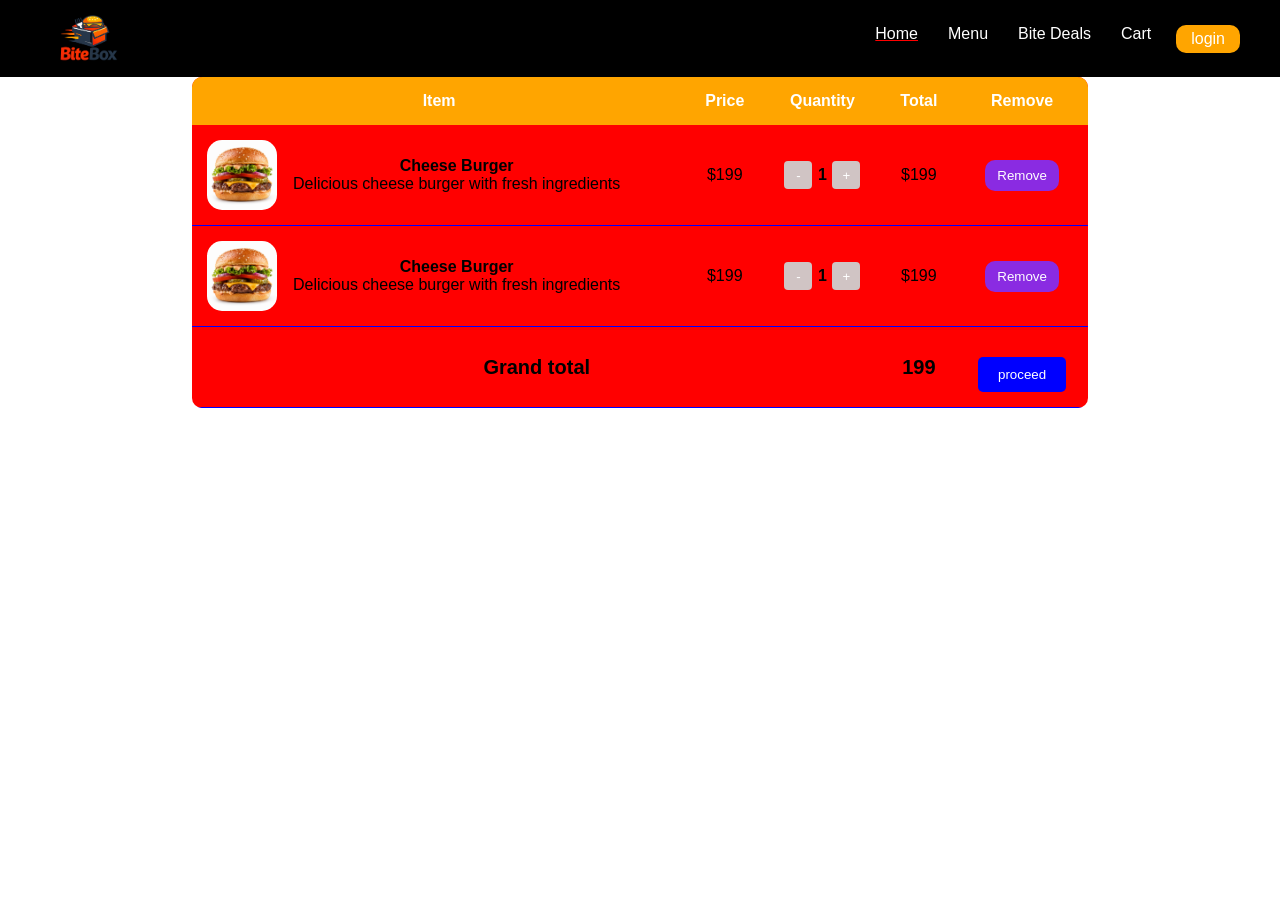
<file: cart.html>
<!DOCTYPE html>
<html lang="en">

<head>
    <meta charset="UTF-8">
    <meta name="viewport" content="width=device-width, initial-scale=1.0">
    <title>Document</title>
    <link rel="stylesheet" href="css/style.css">
</head>

<body>
     <header>
        <nav>
            <div>
                <img src="images/logo.png" alt="logo" width="100px" />
>
                <ul>
                    <li><a href="" class="active">Home</a></li>
                    <li><a href="Menu.html">Menu</a></li>
                    <li><a href="biteDeals.html">Bite Deals</a></li>
                    <li><a href="cart.html">Cart <i class="fa-solid fa-cart-shopping"></i>
                        </a></li>
                    <li><a href="login.html">login <i class="fa-solid fa-right-from-bracket"></i>
                        </a></li>
                </ul>
            </div>
        </nav>
    </header>

    <section class="cart">
        <table >
            <thead>
                <tr>
                    <th>Item</th>
                    <th>Price</th>
                    <th>Quantity</th>
                    <th>Total</th>
                    <th>Remove</th>
                </tr>
            </thead>
            <tbody>
                <tr>
                    <td class="item">
                        <img src="images/Burger.png" alt="">
                        <div>
                            <h4>Cheese Burger</h4>
                            <p>Delicious cheese burger with fresh ingredients</p>
                        </div>
                    </td>
                    <td>
                        $199
                    </td>
                    <td>
                        <div class="qty-box">
                            <button> - </button>
                            <span>1</span>
                            <button> + </button>
                        </div>
                    </td>
                    <td>
                        $199
                    </td>
                    <td>
                        <button class="remove">Remove</button>
                    </td>
                </tr>
                 <tr>
                    <td class="item">
                        <img src="images/Burger.png" alt="">
                        <div>
                            <h4>Cheese Burger</h4>
                            <p>Delicious cheese burger with fresh ingredients</p>
                        </div>
                    </td>
                    <td>
                        $199
                    </td>
                    <td>
                        <div class="qty-box">
                            <button> - </button>
                            <span>1</span>
                            <button> + </button>
                        </div>
                    </td>
                    <td>
                        $199
                    </td>
                    <td>
                        <button class="remove">Remove</button>
                    </td>
                </tr>
                <tr class="Grand-total">
                    <td colspan="3"> Grand total</td>
                    <td>199</td>
                    <td><button>proceed</button></td>
                </tr>
            </tbody>
        </table>


    </section>
</body>

</html>
</file>
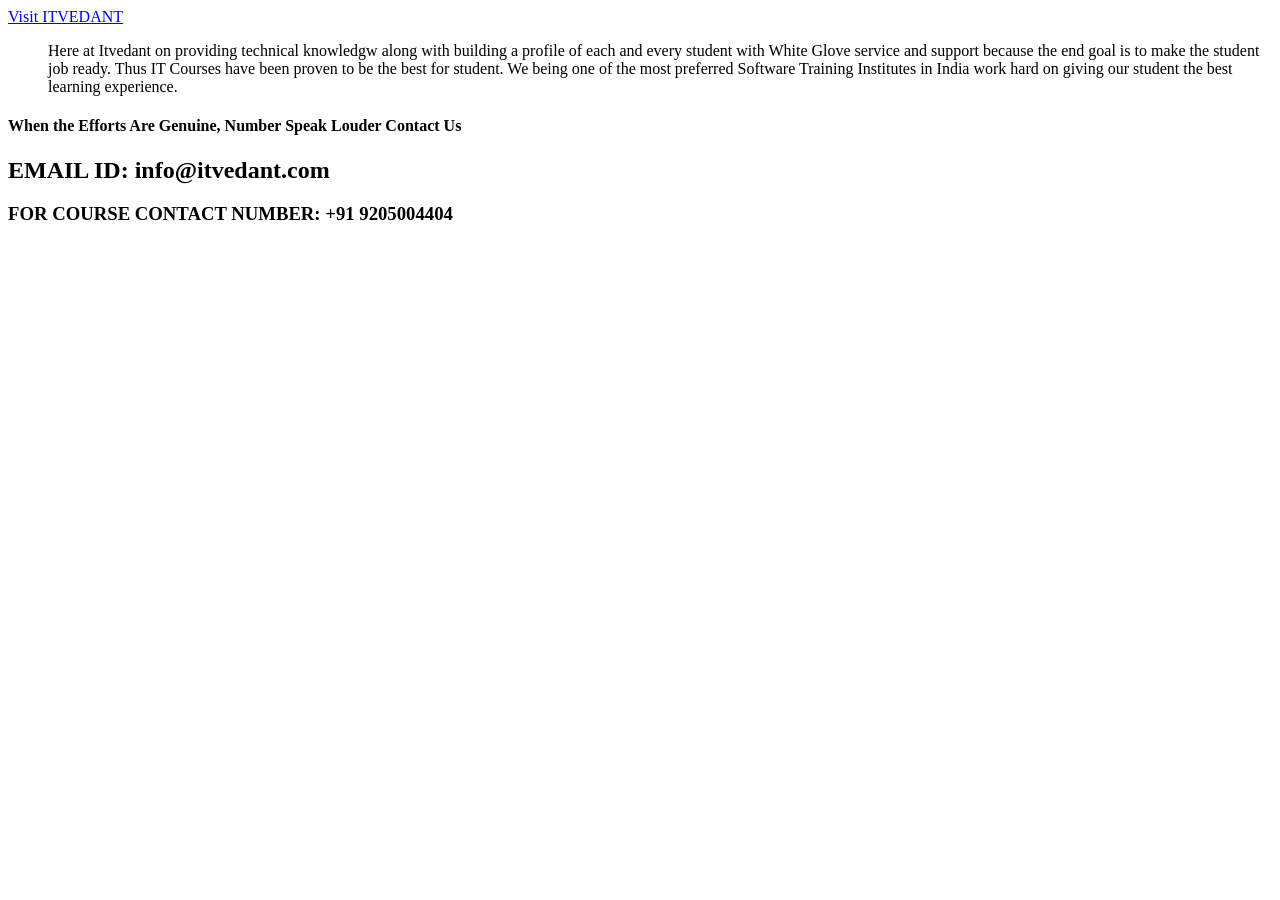
<file: practice/list.html>
<!DOCTYPE html>
<html lang="en">
<head>
    <meta charset="UTF-8">
    <meta name="viewport" content="width=, initial-scale=1.0">
    <title>ITVEDANT</title>
    <a href="https://www.itvedant.com" target="_blank">Visit ITVEDANT</a>
</head>
<body>
    
    <dl>
        
        <dd>Here at Itvedant on providing technical knowledgw along with building a profile of each and every student with White Glove service and support because the end goal is to make the student job
            ready. Thus IT Courses have been proven to be the best for student. We being one of the most preferred Software Training Institutes in India work hard on giving our student the best learning experience. </dd>
            <h4>When the Efforts Are Genuine, Number Speak Louder Contact Us</h4>

            <h2>EMAIL ID: info@itvedant.com</h2>
            <h3>FOR COURSE CONTACT NUMBER: +91 9205004404</h3>
    </dl>
</body>
</html>
</file>
<file: css/style.css>
*{
    margin: 0;
    padding: 0;
    box-sizing: border-box;
    font-family: "Roboto", sans-serif;
}

nav div a {
    text-decoration: none;
    color: white;
    padding: 5px;
}

nav div
{
    display: flex;
    justify-content: space-between;
    align-items: center;
    background-color: black;
    padding: 15px 40px;

}


ul
{
    display: flex;
    list-style: none;
    gap: 20px;
}

a:hover
{
    color: red;
}

nav div li:last-child
{
    background-color: orange;
    padding: 5px 10px;
    border-radius: 10px;
}

nav div li:last-child a:hover 
{
    color: blue;
    background-color: brown;
}

nav h2
{
    color: white;
}

.active 
{
    text-decoration: underline red;
}

.hero
{
    background-color: red;
    height: 90vh;
    background: url('../images/Banner.png');
    background-size: cover;
    display: flex;
    justify-content: center;
    align-items: center;
    color: white;
}

.hero button 
{
    background-color: red;
    color: white;
    padding: 10px 20px;
    border: none;
    border-radius: 5px;
    margin-top: 15px;
    cursor: pointer;
}

.hero button:hover
{
    background-color: darkred;

}

.video-section
{
    display: flex;
    align-items: center;
    justify-content: space-between;
    padding: 50px;
    gap: 40px;
}

.video-text
{
    flex: 1;
}

.video-box
{
    flex: 1;
}

.video-section video
{
    width: 100%;
    border-radius: 10px;
}

.video-text h2
{
    font-size: 50px;
    margin-bottom: 20px;
}

.video-text p
{
    font-size: 18px;
    color:brown
}

.about
{
    text-align: center;
    background-color: aqua;
    padding: 50px 20px;
}

.about h2 {
    
    font-size: 32px;
    margin-bottom: 20px;
    color: red;
}

.about p
{
    max-width: 700px;
    background-color: aqua;
    line-height: 1.6;
    margin: auto;
    color:rgb(255, 127, 127);
    font-size: 20px;
}

.card
{
    background-color: white;
    padding: 15px;
    text-align: center;
    box-shadow: 10px 10px 10px 0 gray; 
    border-radius: 10px;
}

.menu-container
{
    display: grid;
    grid-template-columns: repeat(4, 1fr);
    gap: 20px;
    padding: 20px;
}
.card img
{
    width: 100%;
    object-fit: cover;
}

.card button
{
    background-color: red;
    color: white;
    padding: 6px 12px;
    border: none;
    border-radius: 5px;
    margin-top: 5px;
    cursor: pointer;
}

.icon-box
{
    min-width: 100px;
    text-align: center;
    cursor: pointer;
    transition: 1s;
}

.icon-box img{
    width: 70px;
    border-radius: 50%;
    border: 2px solid red;
    padding: 5px;
}

.category-icons
{
    display: flex;
    gap: 20px;
    justify-content: center;
    align-items: center;
    overflow-x: auto;
    border: 2px solid green;
}

.icon-box p
{
    margin-top: 8px;
    font-size: 16px;
    color: red;
}

.icon-box img:hover
{
    transform: scale(1.1);
    transition: 0.5s;
}

header
{
    position: sticky;
    top: 0;
    z-index: 100;
}

table
{
    width: 70%;
    border-collapse: collapse;
    background-color: red;
    border-radius: 10px;
    margin: auto;
    overflow: hidden;

}

thead
{
    background-color: orange;
    color: white;

}

th, td
{
    text-align: center;
    padding: 15px;
}

tbody tr
{
    border-bottom: 1px solid blue;

}

.item
{
    display: flex;
    align-items: center;
    gap: 16px;

}

.item img
{
    width: 70px;
    height: 70px;
    border-radius:15px;
}

.remove
{
    background-color: blueviolet;
    border: none;
    color: white;
    padding: 8px 12px;
    cursor: pointer;
    border-radius: 10px;

}

.remove:hover
{
    background-color: rgb(180, 118, 118);
}

.Grand-total td
{
    font-weight: bold;
    font-size: 20px;
}

.Grand-total button{
    margin-top: 15px;
    padding: 10px 20px;
    background: blue;
    color: white;
    border: none;
    border-radius: 5px;
    cursor: pointer;
}

.qty-box
{
    display: flex;
    justify-content: center;
    align-items: center;
}

.qty-box button{
    width: 28px;
    height: 28px;
    border: none;
    background-color: rgb(208, 196, 196);
    color: white;
    border-radius: 4px;
    cursor: pointer;
}

.qty-box span
{
    font-weight: bold;
    min-width: 20px;
}

.auth-container 
{
    height: 100vh;
    display: flex;
    justify-content: center;
    align-items: center;
    background: linear-gradient(110deg,red ,yellow ,grey);

}

.auth-box
{
    background-clip: white;
    padding: 35px;
    border-radius: 10px;
    width: 320px;
    text-align: center;
    box-shadow: 0px 8px 25px black;
}

.auth-box h2
{
    color: black;
    margin-bottom: 20px;
}

.auth-box input
{
   width: 100%;
   padding: 10px;
   margin: 10px 0;
   border: 1px solid white;
   border-radius: 5pc;

}

.auth-box input:focus
{
    border-color: red;
}

.auth-box button
{
    width:100%;
    padding: 10px;
    background: red;
    color:White;
    border: none;
    border-radius: 5px;
    margin-top: 10px;
    cursor: pointer;
}

.auth-box button:hover{
    background-color: orange ;
}

.auth-box p{
    margin-top: 12px;
    font-size: 14px;
}

.auth-box a{
    color: red;
    text-decoration: none;
}

.deals-page 
{
    padding: 40px;
    background-color: bisque;
}

.deal-hero
{
    background: linear-gradient(black, grey);
    color:white;
    text-align:center;
    padding: 20px;
    border-radius: 20px;
    margin: 40px;
}

.deal-hero h1{
    font-size: 40px;
}

.deal-hero p
{
    font-size: 18px;
}

.section-title
{
    margin: 30px 0 20px;
    font-size: 28px;
    color:black;
}

.combo-section
{
    padding: 40px;
    background-color: bisque;
}

.combo-container
{
    display: grid;
    grid-template-columns: repeat(3,1fr);
    gap: 25px;
}

.combo-card img{
    width: 100%;
    border-radius: 10px;
    margin-bottom: 15px;

}

.combo-card
{
    background-color: antiquewhite;
    padding: 20px;
    border-radius: 12px;
    text-align: center;
    border: 20px solid gray;
    box-shadow: 0px 0px 10px rgb(96, 93, 93);
    transition: 0.3s;
}

.combo-card h4{
    margin: 10px 0;
}

.combo-card h4 span
{
    text-decoration: line-through red;
    margin-right: 10px;

}

.button
{
    width:100%;
    padding: 10px;
    background: red;
    color:White;
    border: none;
    border-radius: 5px;
    margin-top: 10px;
    cursor: pointer;
}

.button:hover{

    background-color: darkred;
}
.combo-card:hover
{
    transform:scale(1.1);
}

.deals-container
{
    display: grid;
    grid-template-columns: repeat(3,1fr);
    gap: 25px;
}

.deal-card
{
    background: white;
    padding: 25px;
    border-radius: 10px;
    text-align: center;
    box-shadow: 0 0.5px 15px black;
}

.deal-card h3{
    margin-bottom: 10px;
}

.deal-card:hover
{
    transform: translateY(-8px);
}

.red
{
    border-top: 3px solid red;
}

.yellow
{
    border-top: 3px solid yellow;
}

.green
{
    border-top: 3px solid green;
}

.blue
{
    border-top: 3px solid blue;
}

.deal-card span
{
    display: inline-block;
    margin-top: 10px;
    background-color: black;
    color: white;
    padding: 3px 6px;
    border-radius: 10px;
}

footer
{
    background-color: black;
    color: white;
    padding: 40px;
}

.footer-container 
{
    display: grid;
    grid-template-columns: repeat(4,1fr);
    gap: 10px;
}

footer h2,h3
{
    margin-bottom: 10px;
}

.footer-box span
{
    color: red;
}

footer a{
    color: white;

}

.footer-bottom
{
    text-align: center;
    margin-top: 30px;
    padding-top: 10px;
    border-top: 1px solid black;
    font-size: 14px;
}

.footer-box ul
{
    display: flex;
    flex-direction: column;
}

.special-icons a
{
    display: inline-block;
    padding: 12px;
    border-radius: 50%;
    background-color: rgb(209, 137, 137);
    font-size: 20px;
}

.special-icons a:hover{
    background: red;
    color: white;
}
</file>
